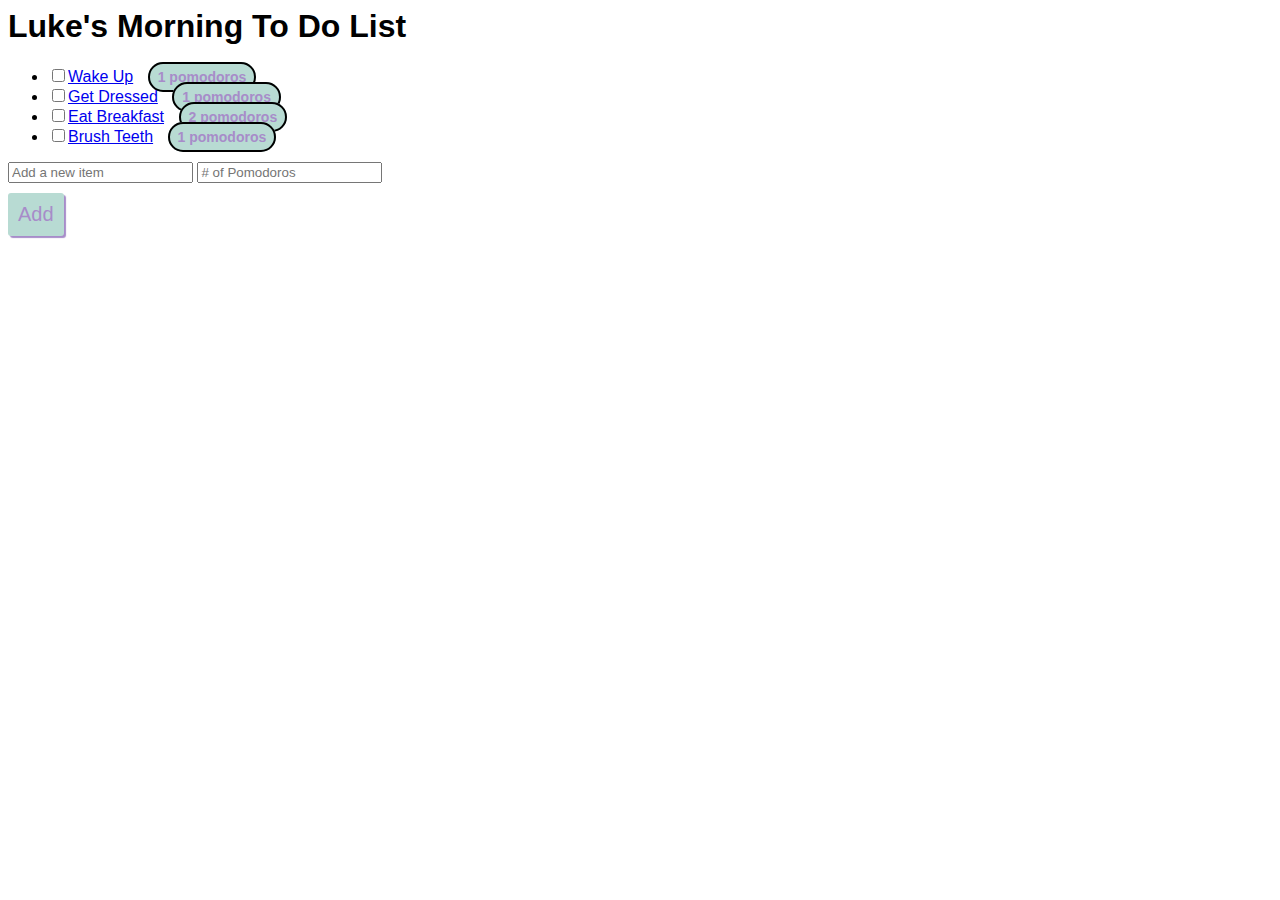
<file: index.html>
<html>
    <head>
        <title> Luke's Great Website</title>
        <link rel = "stylesheet" href = "index.css">
    </head>
    <body>
       <h1> Luke's Morning To Do List</h1>
        <ul>
            <li><input type ="checkbox"><a href= "show.html">Wake Up</a>
            <span class="pomodoros"> 1 pomodoros </span>
            </li>
            <li><input type ="checkbox"><a href= "show.html">Get Dressed<a/>
            <span class = "pomodoros"> 1 pomodoros </span>
            </li>
            <li><input type ="checkbox"><a href= "show.html">Eat Breakfast<a/>
            <span class = "pomodoros"> 2 pomodoros </span>
            </li>
            <li><input type ="checkbox"><a href= "show.html">Brush Teeth<a/>
            <span class = "pomodoros"> 1 pomodoros </span>
            </li>
            
            
        </ul>
       <input type = "text" placeholder = "Add a new item">
       <input type = "number" placeholder = "# of Pomodoros">
       <input id = "add-new-todo-button" type = "submit" value = Add todo>
       
    </body>
</html>
</file>
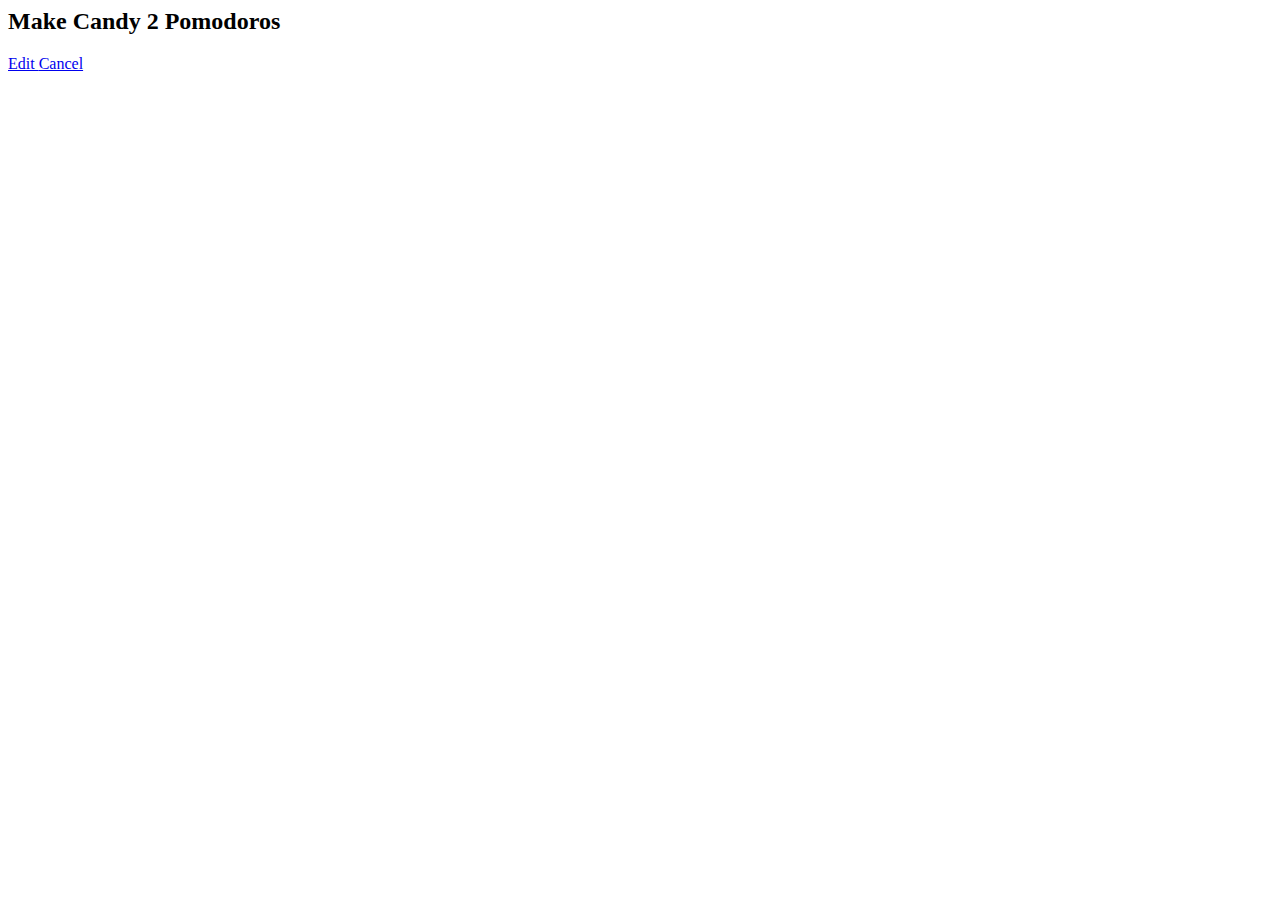
<file: show.html>
<html>
    <head>
        <title>
            
        </title>
    </head>
    <body>
        <h2>Make Candy 2 Pomodoros</h2>
        <a href= "#"> Edit </a>
        <a href= "index.html">Cancel</a>
    </body>
</html>
</file>
<file: index.css>
html {
   font-family:sans-serif; 
}


.pomodoros {
font-weight:bold;
color: #A78CC9;
background-color:#B8DBD3;
border-radius : 50px;
font-size:14px;
padding:5px 8px 5px 8px;
border:2px solid #000;
margin:10px ;
}
.pomodoros:hover{
    color:#000;
}
#add-new-todo-button {
font-size:20px;
text-align: center;
color:#A78CC9;
outline:none;
border-style:none;
padding:10px;
border-radius:3px;
box-shadow:2px 2px 1px;
display:block;
background-color: #B8DBD3;
margin-top:10px;
}

#add-new-todo-button:active{
    box-shadow:1px 1px 1px #90A4AE;
}
#add-new-todo-button:hover{
    color:#000;
}


.pomodoros:hover{
    color:#000;
}
.checkbox:active{
    padding:10px;
}
</file>
